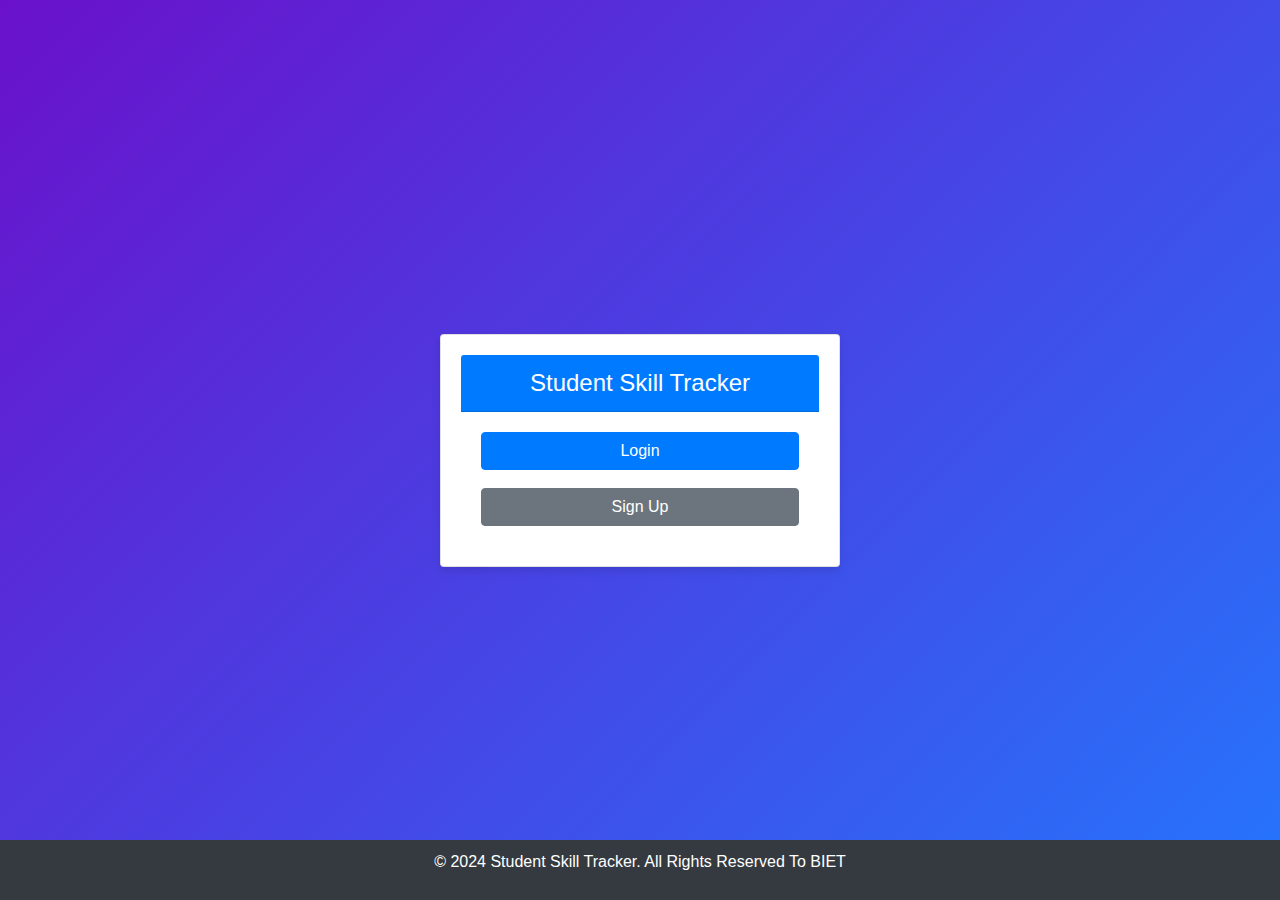
<file: index.html>
<!DOCTYPE html>
<html lang="en">
<head>
    <meta charset="UTF-8">
    <meta name="viewport" content="width=device-width, initial-scale=1.0">
    <title>Student Skill Tracker</title>
    <link rel="stylesheet" href="https://stackpath.bootstrapcdn.com/bootstrap/4.5.2/css/bootstrap.min.css">
    <style>
        body {
            background: linear-gradient(135deg, #6a11cb, #2575fc);
            background-size: cover;
            display: flex;
            justify-content: center;
            align-items: center;
            height: 100vh;
        }
        .card {
            width: 100%;
            max-width: 400px;
            padding: 20px;
            box-shadow: 0 4px 8px rgba(0, 0, 0, 0.1);
            background-color: white;
        }
        .card-header {
            background-color: #007bff;
            color: white;
            text-align: center;
            font-size: 1.5rem;
            padding: 10px 0;
        }
        .card-body {
            display: flex;
            flex-direction: column;
            gap: 10px;
        }
        .footer {
            background: #343a40;
            color: white;
            padding: 10px 0;
            text-align: center;
            position: absolute;
            width: 100%;
            bottom: 0;
        }
    </style>
</head>
<body>

    <!-- Card for Login and Signup -->
    <div class="card">
        <div class="card-header">
            Student Skill Tracker
        </div>
        <div class="card-body">
            <a href="/login" class="btn btn-primary btn-block">Login</a>
            <a href="/create_account" class="btn btn-secondary btn-block">Sign Up</a>
        </div>
    </div>

    <!-- Footer -->
    <div class="footer">
        <p>&copy; 2024 Student Skill Tracker. All Rights Reserved To BIET</p>
    </div>

    <script src="https://code.jquery.com/jquery-3.5.1.slim.min.js"></script>
    <script src="https://cdn.jsdelivr.net/npm/@popperjs/core@2.5.3/dist/umd/popper.min.js"></script>
    <script src="https://stackpath.bootstrapcdn.com/bootstrap/4.5.2/js/bootstrap.min.js"></script>
</body>
</html>
</file>
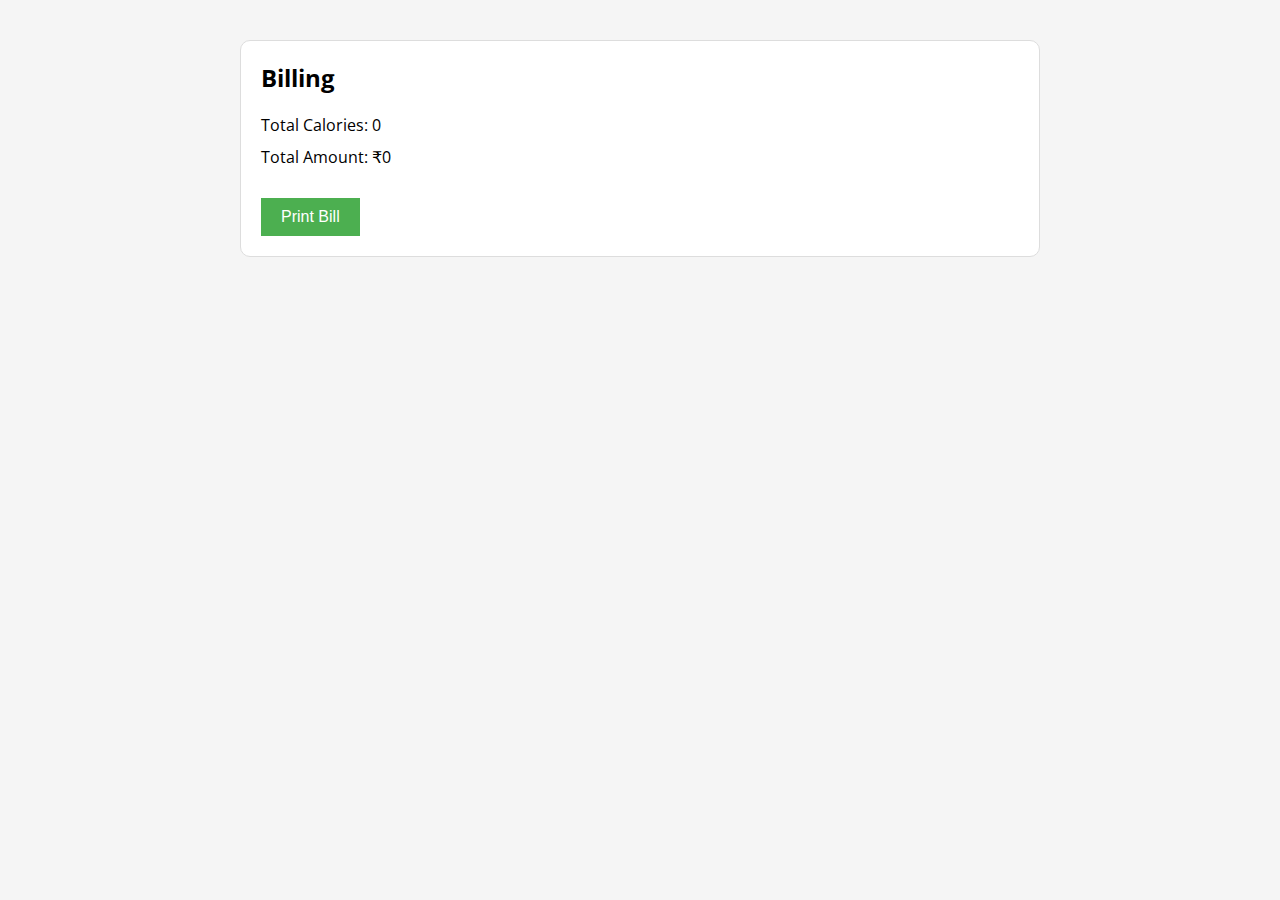
<file: billing.html>
<!-- billing.html (billing page) -->
<!DOCTYPE html>
<html lang="en">
<head>
    <meta charset="UTF-8">
    <meta name="viewport" content="width=device-width, initial-scale=1.0">
    <title>NourishNest - Billing</title>
    <link rel="stylesheet" href="https://fonts.googleapis.com/css?family=Open+Sans:300,400,600,700&display=swap">
    <style>
        * {
            box-sizing: border-box;
            margin: 0;
            padding: 0;
        }
        body {
            font-family: 'Open Sans', sans-serif;
            background-color: #f5f5f5;
        }
        .billing-container {
            max-width: 800px;
            margin: 40px auto;
            padding: 20px;
            background-color: #fff;
            border: 1px solid #ddd;
            border-radius: 10px;
        }
        .billing-container h2 {
            font-size: 24px;
            margin-bottom: 10px;
        }
        .billing-container ul {
            list-style: none;
            padding: 0;
            margin: 0;
        }
        .billing-container li {
            padding: 10px;
            border-bottom: 1px solid #444;
            display: flex;
            justify-content: space-between;
            align-items: center;
        }
        .billing-container li:last-child {
            border-bottom: none;
        }
        .billing-container li span {
            font-size: 14px;
            color: #666;
        }
        .billing-container .summary {
            margin-top: 20px;
        }
        .billing-container .summary p {
            font-size: 16px;
            margin: 10px 0;
        }
        .print-bill {
            background-color: #4CAF50;
            color: #fff;
            border: none;
            padding: 10px 20px;
            font-size: 16px;
            cursor: pointer;
            margin-top: 20px;
        }
        .print-bill:hover {
            background-color: #3e8e41;
        }
    </style>
</head>
<body>
    <div class="billing-container">
        <h2>Billing</h2>
        <ul id="billing-items">
            <!-- Billing items will be displayed here -->
        </ul>
        <div class="summary">
            <p>Total Calories: <span id="total-calories">0</span></p>
            <p>Total Amount: ₹<span id="total-amount">0</span></p>
        </div>
        <button class="print-bill" onclick="printBill()">Print Bill</button>
    </div>

    <script>
        const billingItems = document.getElementById('billing-items');
        const totalCalories = document.getElementById('total-calories');
        const totalAmount = document.getElementById('total-amount');

        let cart = JSON.parse(localStorage.getItem('cart')) || [];
        let totalCaloriesCount = localStorage.getItem('totalCalories') || 0;

        function renderBilling() {
            cart.forEach((item) => {
                const billingItem = document.createElement('li');
                billingItem.innerHTML = `${item.name} - ${item.calories} calories - ${item.proteins}g proteins - ${item.carbs}g carbs - ${item.fats}g fats - Vitamins: ${item.vitamins} - ₹${item.price}`;
                billingItems.appendChild(billingItem);
            });

            totalCalories.textContent = totalCaloriesCount;
            totalAmount.textContent = cart.reduce((acc, item) => acc + item.price, 0);
        }

        function printBill() {
            window.print();
        }

        renderBilling();
    </script>
</body>
</html>
</file>
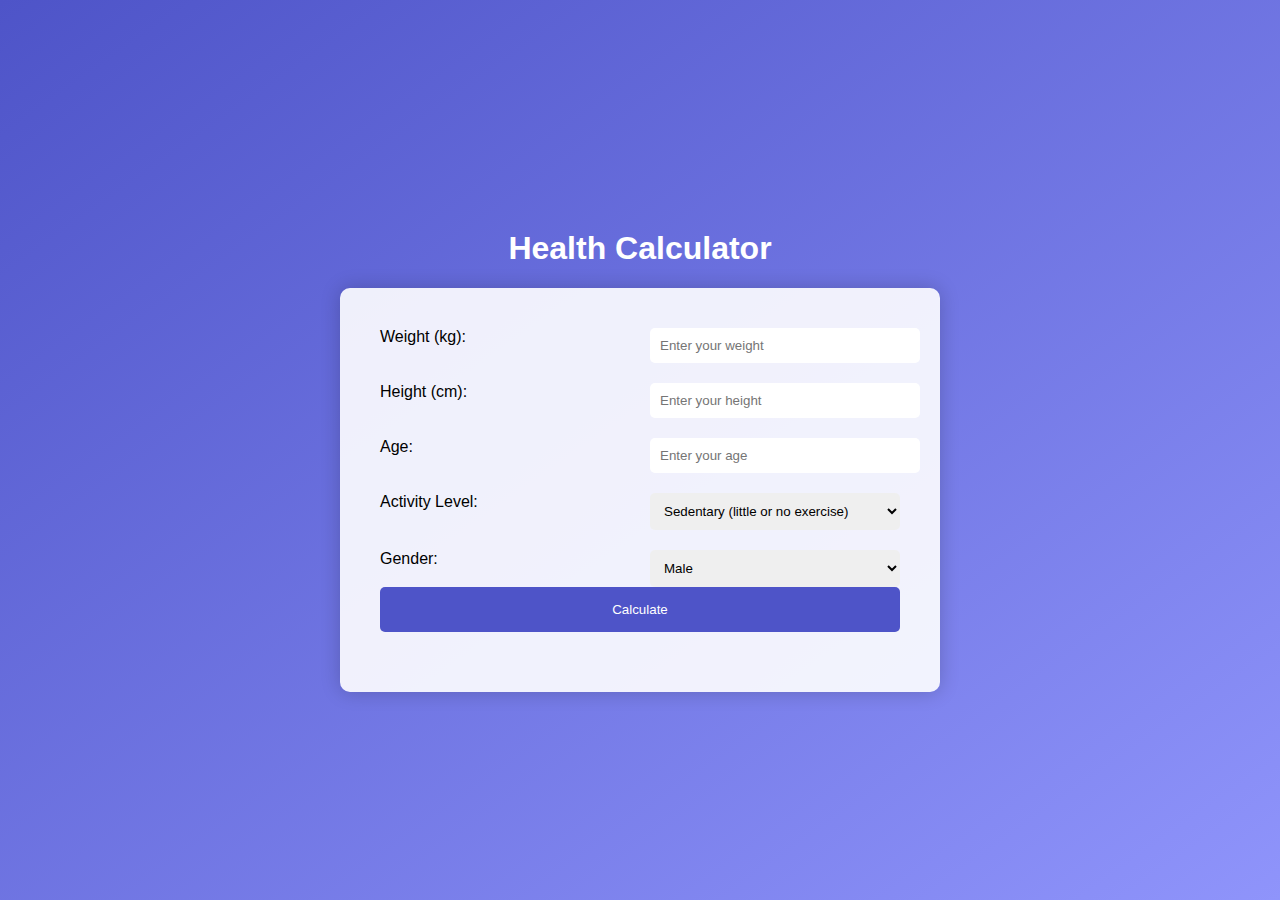
<file: BMI.html>
<!DOCTYPE html>
<html lang="en">
<head>
  <meta charset="UTF-8">
  <meta name="viewport" content="width=device-width, initial-scale=1.0">
  <title>Health Calculator</title>
  <link rel="stylesheet" href="bmi.css">
</head>
<style>
  body {
    font-family: Arial, sans-serif;
    background: linear-gradient(to right bottom, #4e54c8, #8f94fb);
    margin: 0;
    padding: 0;
    display: flex;
    justify-content: center;
    align-items: center;
    min-height: 100vh;
  }
  
  .container {
    max-width: 600px;
    width: 90%;
    margin: auto;
  }
  
  h1 {
    text-align: center;
    color: #fff;
  }
  
  .calculator {
    background-color: rgba(255, 255, 255, 0.9);
    padding: 40px;
    border-radius: 10px;
    box-shadow: 0 0 20px rgba(0, 0, 0, 0.2);
  }
  
  .input-fields {
    display: grid;
    grid-template-columns: repeat(auto-fit, minmax(200px, 1fr));
    grid-gap: 20px;
  }
  
  label {
    margin-bottom: 5px;
  }
  
  input[type="number"],
  select {
    width: 100%;
    padding: 10px;
    border: none;
    border-radius: 5px;
  }
  
  button {
    width: 100%;
    padding: 15px;
    background-color: #4e54c8;
    color: #fff;
    border: none;
    border-radius: 5px;
    cursor: pointer;
    transition: background-color 0.3s ease;
  }
  
  button:hover {
    background-color: #8f94fb;
  }
  
  #results {
    margin-top: 20px;
  }
  
  #results p {
    margin-bottom: 10px;
  }
  
  #results p:last-child {
    margin-bottom: 0;
  }
  
  @media screen and (max-width: 600px) {
    .input-fields {
      grid-template-columns: 1fr;
    }
  }
  
</style>
<body>
  <div class="container">
    <h1>Health Calculator</h1>
    <div class="calculator">
      <div class="input-fields">
        <label for="weight">Weight (kg):</label>
        <input type="number" id="weight" placeholder="Enter your weight">
        <label for="height">Height (cm):</label>
        <input type="number" id="height" placeholder="Enter your height">
        <label for="age">Age:</label>
        <input type="number" id="age" placeholder="Enter your age">
        <label for="activity-level">Activity Level:</label>
        <select id="activity-level">
          <option value="1.2">Sedentary (little or no exercise)</option>
          <option value="1.375">Lightly active (light exercise/sports 1-3 days/week)</option>
          <option value="1.55">Moderately active (moderate exercise/sports 3-5 days/week)</option>
          <option value="1.725">Very active (hard exercise/sports 6-7 days a week)</option>
          <option value="1.9">Extra active (very hard exercise/sports & physical job or 2x training)</option>
        </select>
        <label for="gender">Gender:</label>
        <select id="gender">
          <option value="male">Male</option>
          <option value="female">Female</option>
        </select>
      </div>
      <button onclick="calculate()">Calculate</button>
      <div id="results"></div>
    </div>
  </div>
  <script src="bmi.js">
    function calculate() {
    var weight = parseFloat(document.getElementById("weight").value);
    var height = parseFloat(document.getElementById("height").value);
    var age = parseInt(document.getElementById("age").value);
    var activityLevel = parseFloat(document.getElementById("activity-level").value);
    var gender = document.getElementById("gender").value;
    var resultsDiv = document.getElementById("results");
  
    // Calculate BMI
    var bmi = weight / ((height / 100) * (height / 100));
    var bmiCategory = getBMICategory(bmi);
  
    // Calculate BMR (Basal Metabolic Rate) using Mifflin-St Jeor Equation
    var bmr;
    if (gender === "male") {
      bmr = 10 * weight + 6.25 * height - 5 * age + 5;
    } else if (gender === "female") {
      bmr = 10 * weight + 6.25 * height - 5 * age - 161;
    }
  
    // Calculate Total Daily Energy Expenditure (TDEE)
    var tdee = bmr * activityLevel;
  
    // Calculate macronutrients
    var protein = weight * 1.2; // 1.2 grams of protein per kg of body weight
    var fat = 0.25 * tdee / 9; // 25% of total calories from fat (1 gram of fat = 9 calories)
    var carbs = (tdee - (protein * 4) - (fat * 9)) / 4; // Carbohydrates provide 4 calories per gram
  
    // Display results
    resultsDiv.innerHTML = `
      <p><strong>BMI:</strong> ${bmi.toFixed(1)} (${bmiCategory})</p>
      <p><strong>Total Daily Energy Expenditure (TDEE):</strong> ${tdee.toFixed(0)} calories/day</p>
      <p><strong>Protein:</strong> ${protein.toFixed(0)} grams/day</p>
      <p><strong>Fat:</strong> ${fat.toFixed(0)} grams/day</p>
      <p><strong>Carbohydrates:</strong> ${carbs.toFixed(0)} grams/day</p>
    `;
  }
  
  function getBMICategory(bmi) {
    if (bmi < 18.5) {
      return "Underweight";
    } else if (bmi >= 18.5 && bmi < 25) {
      return "Normal weight";
    } else if (bmi >= 25 && bmi < 30) {
      return "Overweight";
    } else {
      return "Obese";
    }
  }
  
  </script>
</body>
</html>
</file>
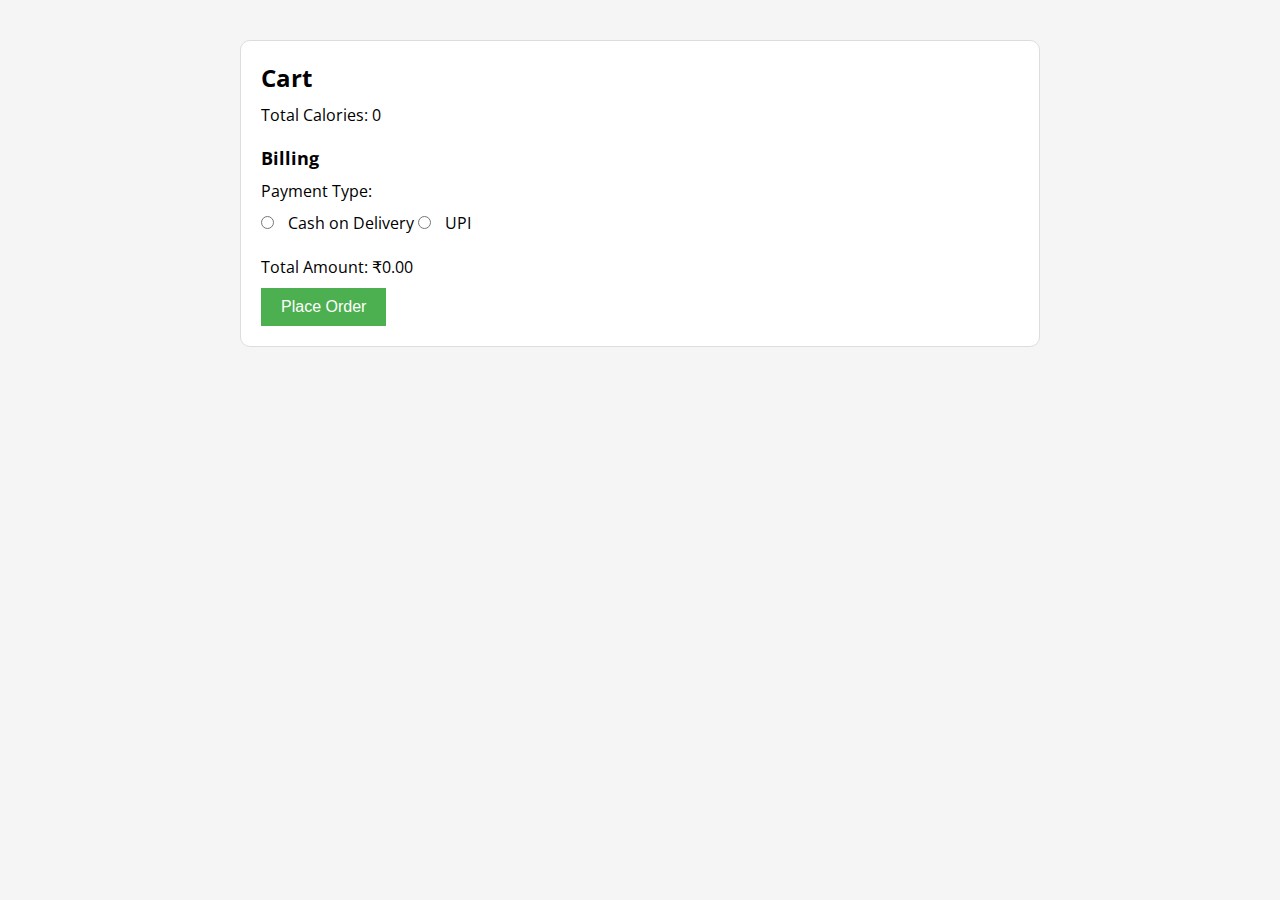
<file: cart.html>
<!DOCTYPE html>
<html lang="en">
<head>
    <meta charset="UTF-8">
    <meta name="viewport" content="width=device-width, initial-scale=1.0">
    <title>NourishNest - Cart</title>
    <link rel="stylesheet" href="https://fonts.googleapis.com/css?family=Open+Sans:300,400,600,700&display=swap">
    <style>
        * {
            box-sizing: border-box;
            margin: 0;
            padding: 0;
        }
        body {
            font-family: 'Open Sans', sans-serif;
            background-color: #f5f5f5;
        }
       .cart {
            max-width: 800px;
            margin: 40px auto;
            padding: 20px;
            background-color: #fff;
            border: 1px solid #ddd;
            border-radius: 10px;
        }
       .cart h2 {
            font-size: 24px;
            margin-bottom: 10px;
        }
       .cart ul {
            list-style: none;
            padding: 0;
            margin: 0;
        }
       .cart li {
            padding: 10px;
            border-bottom: 1px solid #444;
            display: flex;
            justify-content: space-between;
            align-items: center;
        }
       .cart li:last-child {
            border-bottom: none;
        }
       .cart li span {
            font-size: 14px;
            color: #666;
        }
       .delete-item {
            background-color: #ff4d4d;
            color: #fff;
            border: none;
            padding: 5px 10px;
            font-size: 14px;
            cursor: pointer;
        }
       .delete-item:hover {
            background-color: #ff1a1a;
        }
       .billing {
            margin-top: 20px;
        }
       .billing h2 {
            font-size: 18px;
            margin-bottom: 10px;
        }
       .billing label {
            display: block;
            margin-bottom: 10px;
        }
       .billing input[type="radio"] {
            margin-right: 10px;
        }
       .billing button[type="submit"] {
            background-color: #4CAF50;
            color: #fff;
            border: none;
            padding: 10px 20px;
            font-size: 16px;
            cursor: pointer;
        }
       .billing button[type="submit"]:hover {
            background-color: #3e8e41;
        }
    </style>
</head>
<body>
    <div id="cart-details" class="cart">
        <h2>Cart</h2>
        <ul id="cart-items">
            <!-- Cart items will be displayed here -->
        </ul>
        <p class="calories-tracker">Total Calories: <span id="total-calories">0</span></p>
        <div class="billing">
            <h2>Billing</h2>
            <label>Payment Type:</label>
            <input type="radio" name="payment-type" value="cash-on-delivery"> Cash on Delivery
            <input type="radio" name="payment-type" value="upi"> UPI
            <br><br>
            
            <label>Total Amount: ₹<span id="total-amount">0</span></label>
            <button type="submit" onclick="placeOrder()" id="place-order">Place Order</button>
        </div>
    </div>

    <script>
        const cartItems = document.getElementById('cart-items');
const totalCalories = document.getElementById('total-calories');
const totalAmount = document.getElementById('total-amount');

let cart = JSON.parse(localStorage.getItem('cart')) || [];
let totalCaloriesCount = localStorage.getItem('totalCalories') || 0;

function renderCart() {
    cartItems.innerHTML = '';
    let totalAmountValue = 0;

    cart.forEach((item, index) => {
        const cartItem = document.createElement('li');
        cartItem.innerHTML = `${item.name} - ${item.calories} calories - ${item.proteins}g proteins - ${item.carbs}g carbs - ${item.fats}g fats  - ₹${item.price} 
                              <button class="delete-item" data-index="${index}">Delete</button>`;
        cartItems.appendChild(cartItem);
        totalAmountValue += item.price;
    });

    totalCalories.textContent = totalCaloriesCount;
    totalAmount.textContent = totalAmountValue.toFixed(2);
}

function placeOrder() {
    const paymentType = document.querySelector('input[name="payment-type"]:checked');
    if (!paymentType) {
        alert('Please select a payment type.');
        return;
    }

    if (paymentType.value === 'cash-on-delivery') {
        confirmOrder();
    } else if (paymentType.value === 'upi') {
        alert('Redirecting to UPI payment page...');
        window.location.href = 'online_transaction.html'; // Redirect to the UPI payment page
    } else {
        alert('Your order has been placed.');
    }
}

function confirmOrder() {
    alert('Your order has been confirmed. Redirecting to billing...');
    window.location.href = 'billing.html'; // Redirect to the billing page
}

cartItems.addEventListener('click', (e) => {
    if (e.target.classList.contains('delete-item')) {
        const index = e.target.dataset.index;
        totalCaloriesCount -= cart[index].calories;
        cart.splice(index, 1);
        localStorage.setItem('cart', JSON.stringify(cart));
        localStorage.setItem('totalCalories', totalCaloriesCount);
        renderCart();
    }
});

renderCart();

    </script>
</body>
</html>
</file>
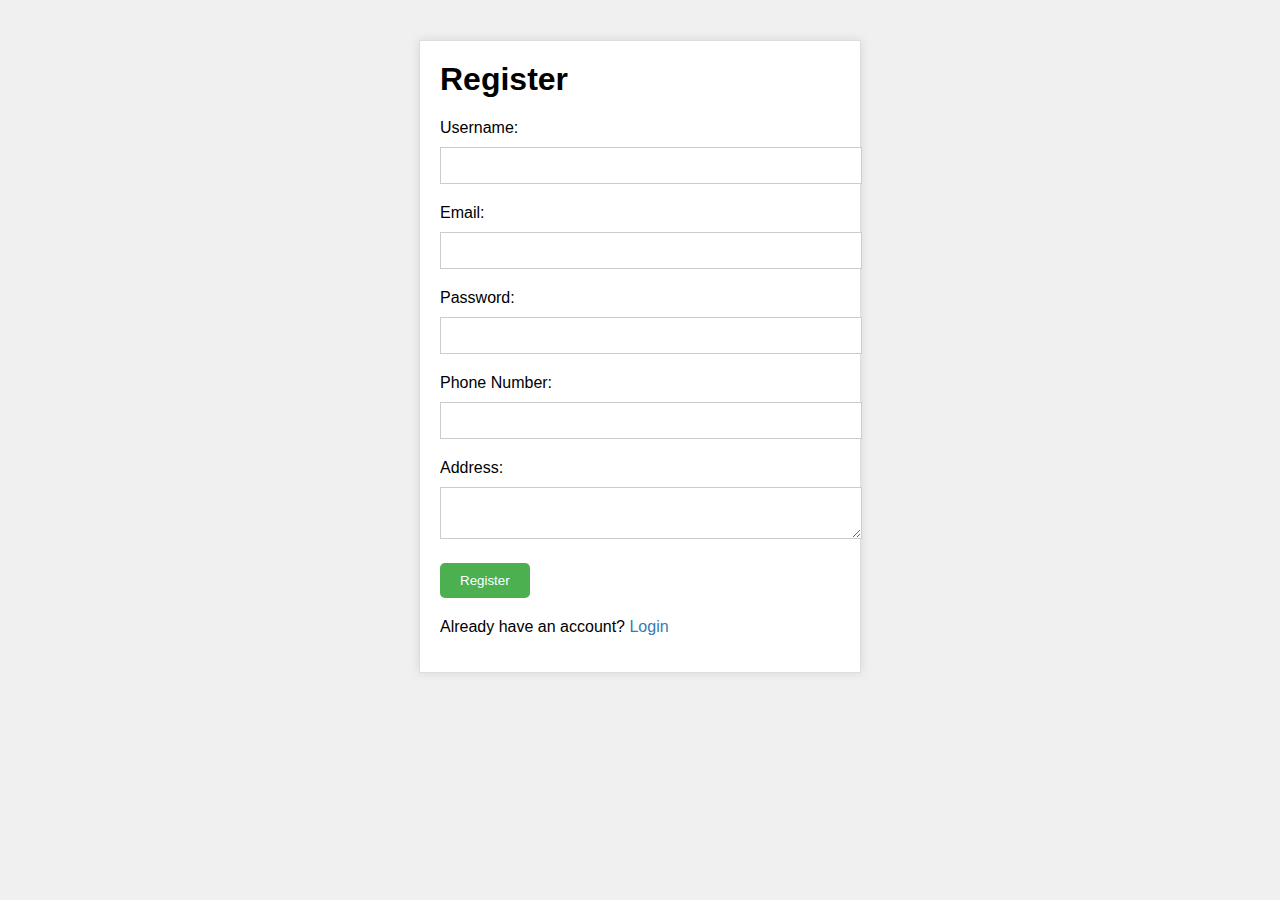
<file: createuser.html>
<!DOCTYPE html>
<html lang="en">
<head>
    <meta charset="UTF-8">
    <meta name="viewport" content="width=device-width, initial-scale=1.0">
    <title>Register - Food Delivery App</title>
    <style>
        body {
            font-family: Arial, sans-serif;
            background-color: #f0f0f0;
        }
        
        .container {
            max-width: 400px;
            margin: 40px auto;
            padding: 20px;
            background-color: #fff;
            border: 1px solid #ddd;
            box-shadow: 0 0 10px rgba(0, 0, 0, 0.1);
        }
        
        h1 {
            margin-top: 0;
        }
        
        label {
            display: block;
            margin-bottom: 10px;
        }
        
        input, textarea {
            width: 100%;
            padding: 10px;
            margin-bottom: 20px;
            border: 1px solid #ccc;
        }
        
        button[type="submit"] {
            background-color: #4CAF50;
            color: #fff;
            padding: 10px 20px;
            border: none;
            border-radius: 5px;
            cursor: pointer;
        }
        
        button[type="submit"]:hover {
            background-color: #3e8e41;
        }
        
        p {
            margin-top: 20px;
        }
        
        a {
            text-decoration: none;
            color: #337ab7;
        }
        
        a:hover {
            color: #23527c;
        }
    </style>
</head>
<body>
    <div class="container">
        <h1>Register</h1>
        <form id="register-form" action="/create_account" method="POST">
            <label for="username">Username:</label>
            <input type="text" id="username" name="username" required>

            <label for="email">Email:</label>
            <input type="email" id="email" name="email" required>

            <label for="password">Password:</label>
            <input type="password" id="password" name="password" required>

            <label for="phone_number">Phone Number:</label>
            <input type="tel" id="phone_number" name="phone_number" required>

            <label for="address">Address:</label>
            <textarea id="address" name="address" required></textarea>

            <button type="submit">Register</button>
        </form>
        <p>Already have an account? <a href="login.html">Login</a></p>
    </div>

    <script>
         document.getElementById('register-form').addEventListener('submit', function(event) {
            event.preventDefault();
            const emailInput = document.getElementById('email');
            const emailValue = emailInput.value.trim();
            emailInput.value = emailValue + '@gmail.com';
            this.submit();
        });

    </script>
</body>
</html>
</file>
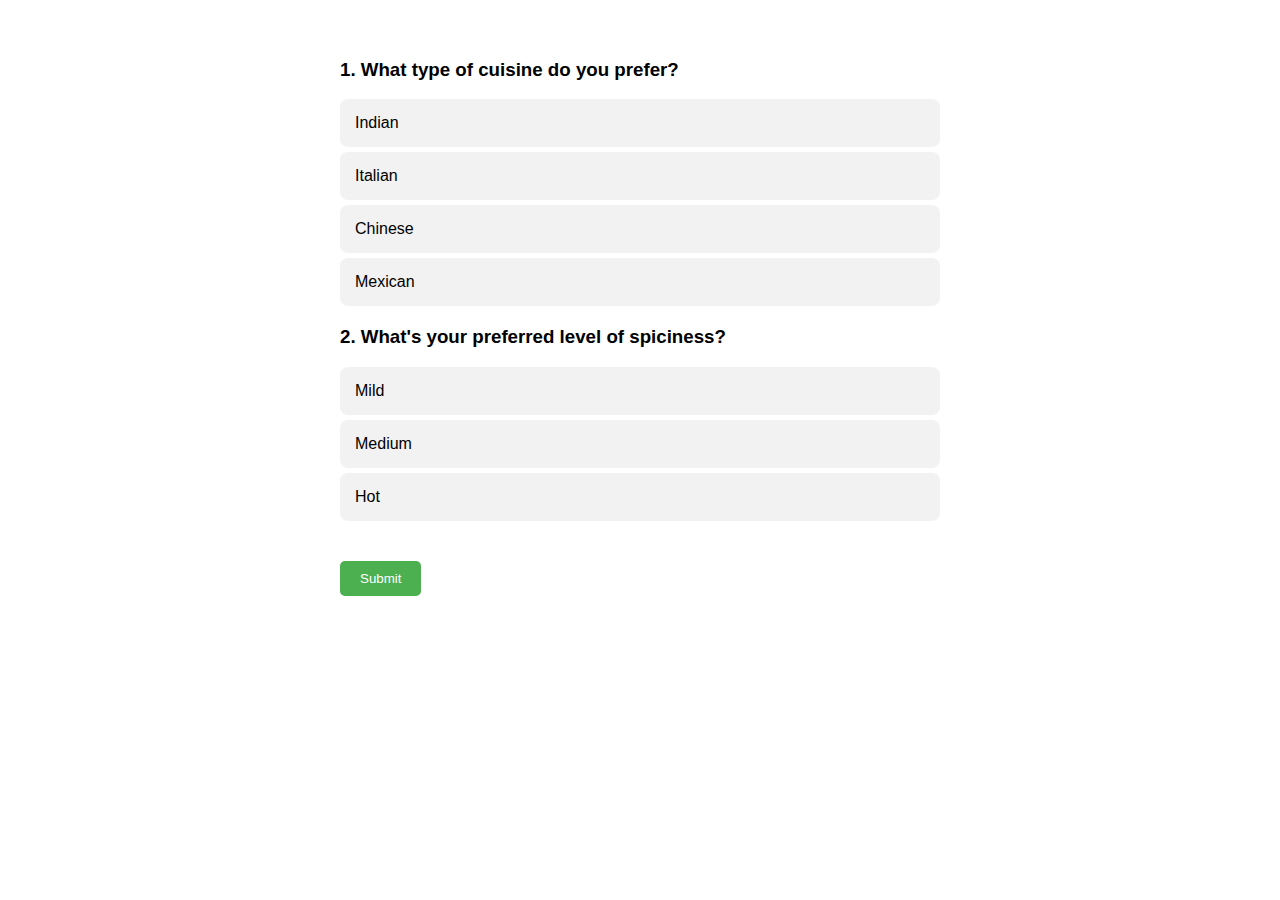
<file: survey.html>
<!DOCTYPE html>
<html lang="en">
<head>
    <meta charset="UTF-8">
    <meta name="viewport" content="width=device-width, initial-scale=1.0">
    <title>Food Interest Survey</title>
    <style>
        body, html {
            margin: 0;
            padding: 20px;
            font-family: Arial, sans-serif;
        }

        .survey-container {
            max-width: 600px;
            margin: auto;
        }

        .question {
            margin-bottom: 20px;
        }

        .answer {
            background-color: #f2f2f2;
            margin: 5px 0;
            padding: 15px;
            border-radius: 8px;
            cursor: pointer;
            transition: background-color 0.3s ease;
        }

        .answer:hover {
            background-color: #ddd;
        }

        .answer.selected {
            background-color: #4CAF50;
            color: white;
        }

        .submit-btn {
            margin-top: 20px;
            padding: 10px 20px;
            background-color: #4CAF50;
            color: white;
            border: none;
            border-radius: 5px;
            cursor: pointer;
            transition: background-color 0.3s ease;
        }

        .submit-btn:hover {
            background-color: #45a049;
        }
    </style>
</head>
<body>

<div class="survey-container">
    <div class="question" data-question-id="1">
        <h3>1. What type of cuisine do you prefer?</h3>
        <div class="answer" data-answer="North Indian">Indian</div>
        <div class="answer" data-answer="Italian">Italian</div>
        <div class="answer" data-answer="Chinese">Chinese</div>
        <div class="answer" data-answer="Mexican">Mexican</div>
    </div>

    <div class="question" data-question-id="2">
        <h3>2. What's your preferred level of spiciness?</h3>
        <div class="answer" data-answer="Mild">Mild</div>
        <div class="answer" data-answer="Medium">Medium</div>
        <div class="answer" data-answer="Hot">Hot</div>
    </div>

    <button class="submit-btn" onclick="submitSurvey()">Submit</button>
</div>

<script>
    const answers = {};

    document.querySelectorAll('.answer').forEach(answer => {
        answer.addEventListener('click', function() {
            const questionDiv = this.closest('.question');
            const questionId = questionDiv.getAttribute('data-question-id');

            // Remove 'selected' class from previously selected answer
            questionDiv.querySelectorAll('.answer').forEach(ans => ans.classList.remove('selected'));

            // Add 'selected' class to current answer
            this.classList.add('selected');

            // Store the selected answer in the answers object
            answers[questionId] = this.getAttribute('data-answer');
        });
    });

    function submitSurvey() {
        // Send selected answers to the backend
        fetch('/submit-survey', {
            method: 'POST',
            headers: {
                'Content-Type': 'application/json',
            },
            body: JSON.stringify(answers),
        })
        .then(response => response.json())
        .then(data => {
            alert('Survey submitted successfully!');
            console.log('Success:', data);
        })
        .catch(error => {
            console.error('Error:', error);
        });
    }
</script>

</body>
</html>
</file>
<file: bmi.css>
body {
    font-family: Arial, sans-serif;
    background: linear-gradient(to right bottom, #4e54c8, #8f94fb);
    margin: 0;
    padding: 0;
    display: flex;
    justify-content: center;
    align-items: center;
    min-height: 100vh;
  }
  
  .container {
    max-width: 600px;
    width: 90%;
    margin: auto;
  }
  
  h1 {
    text-align: center;
    color: #fff;
  }
  
  .calculator {
    background-color: rgba(255, 255, 255, 0.9);
    padding: 40px;
    border-radius: 10px;
    box-shadow: 0 0 20px rgba(0, 0, 0, 0.2);
  }
  
  .input-fields {
    display: grid;
    grid-template-columns: repeat(auto-fit, minmax(200px, 1fr));
    grid-gap: 20px;
  }
  
  label {
    margin-bottom: 5px;
  }
  
  input[type="number"],
  select {
    width: 100%;
    padding: 10px;
    border: none;
    border-radius: 5px;
  }
  
  button {
    width: 100%;
    padding: 15px;
    background-color: #4e54c8;
    color: #fff;
    border: none;
    border-radius: 5px;
    cursor: pointer;
    transition: background-color 0.3s ease;
  }
  
  button:hover {
    background-color: #8f94fb;
  }
  
  #results {
    margin-top: 20px;
  }
  
  #results p {
    margin-bottom: 10px;
  }
  
  #results p:last-child {
    margin-bottom: 0;
  }
  
  @media screen and (max-width: 600px) {
    .input-fields {
      grid-template-columns: 1fr;
    }
  }
</file>
